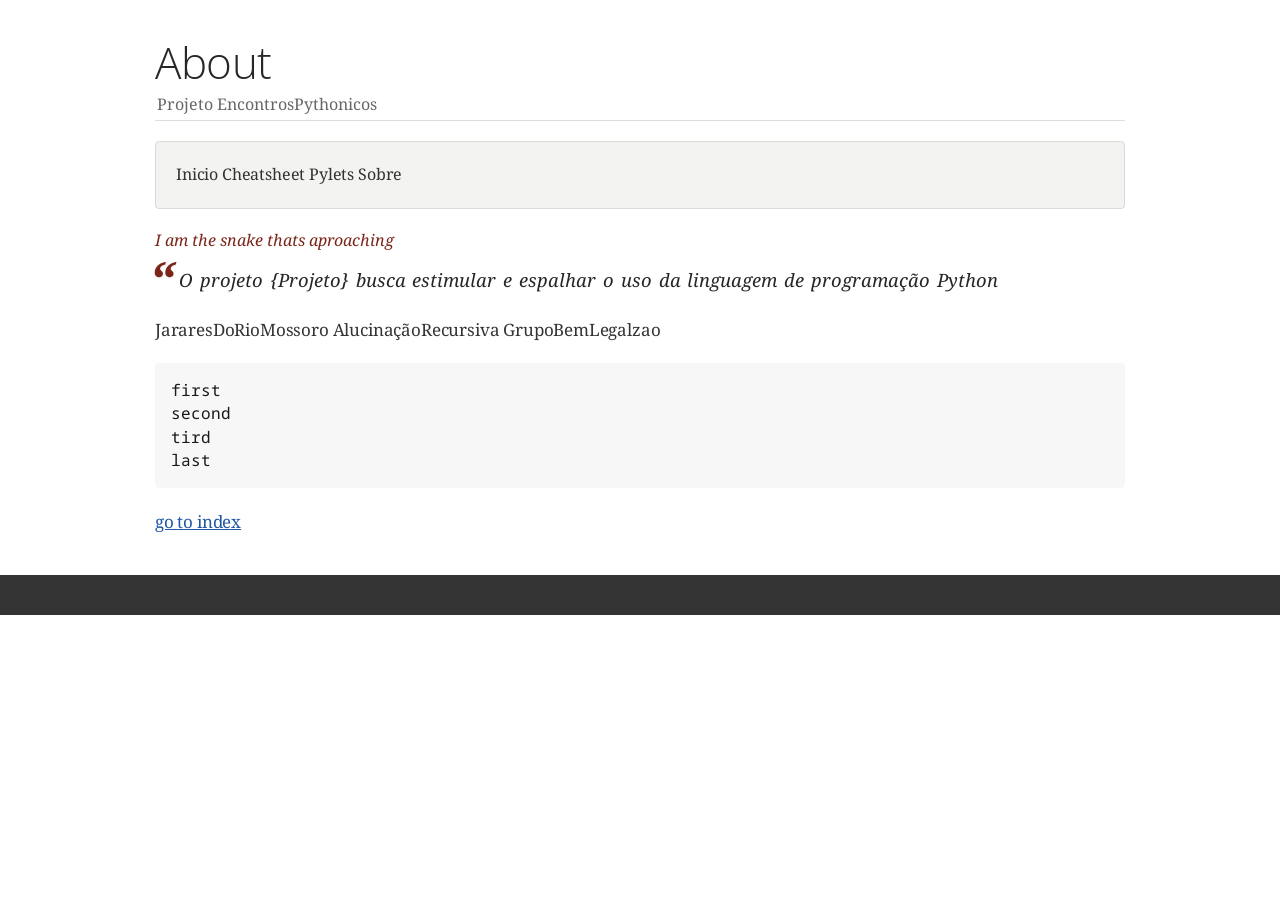
<file: about.html>
<!DOCTYPE html>
<html lang="en">
<head>
<meta charset="UTF-8">
<meta http-equiv="X-UA-Compatible" content="IE=edge">
<meta name="viewport" content="width=device-width, initial-scale=1.0">
<meta name="generator" content="Asciidoctor 2.0.20">
<meta name="author" content="Projeto EncontrosPythonicos">
<title>About</title>
<link rel="stylesheet" href="https://fonts.googleapis.com/css?family=Open+Sans:300,300italic,400,400italic,600,600italic%7CNoto+Serif:400,400italic,700,700italic%7CDroid+Sans+Mono:400,700">
<link rel="stylesheet" href="./asciidoctor.css">
</head>
<body class="article">
<div id="header">
<h1>About</h1>
<div class="details">
<span id="author" class="author">Projeto EncontrosPythonicos</span><br>
</div>
</div>
<div id="content">
<div class="sidebarblock">
<div class="content">
<div class="paragraph">
<p>Inicio
Cheatsheet
Pylets
Sobre</p>
</div>
</div>
</div>
<div class="quoteblock">
<div class="title">I am the snake thats aproaching</div>
<blockquote>
O projeto {Projeto} busca estimular e espalhar o uso da linguagem de programação Python
</blockquote>
</div>
<div class="paragraph">
<p>JararesDoRioMossoro
AlucinaçãoRecursiva
GrupoBemLegalzao</p>
</div>
<div class="literalblock">
<div class="content">
<pre>first
second
tird
last</pre>
</div>
</div>
<div class="paragraph">
<p><a href="index.html">go to index</a></p>
</div>
</div>
<div id="footer">
<div id="footer-text">
</div>
</div>
</body>
</html>
</file>
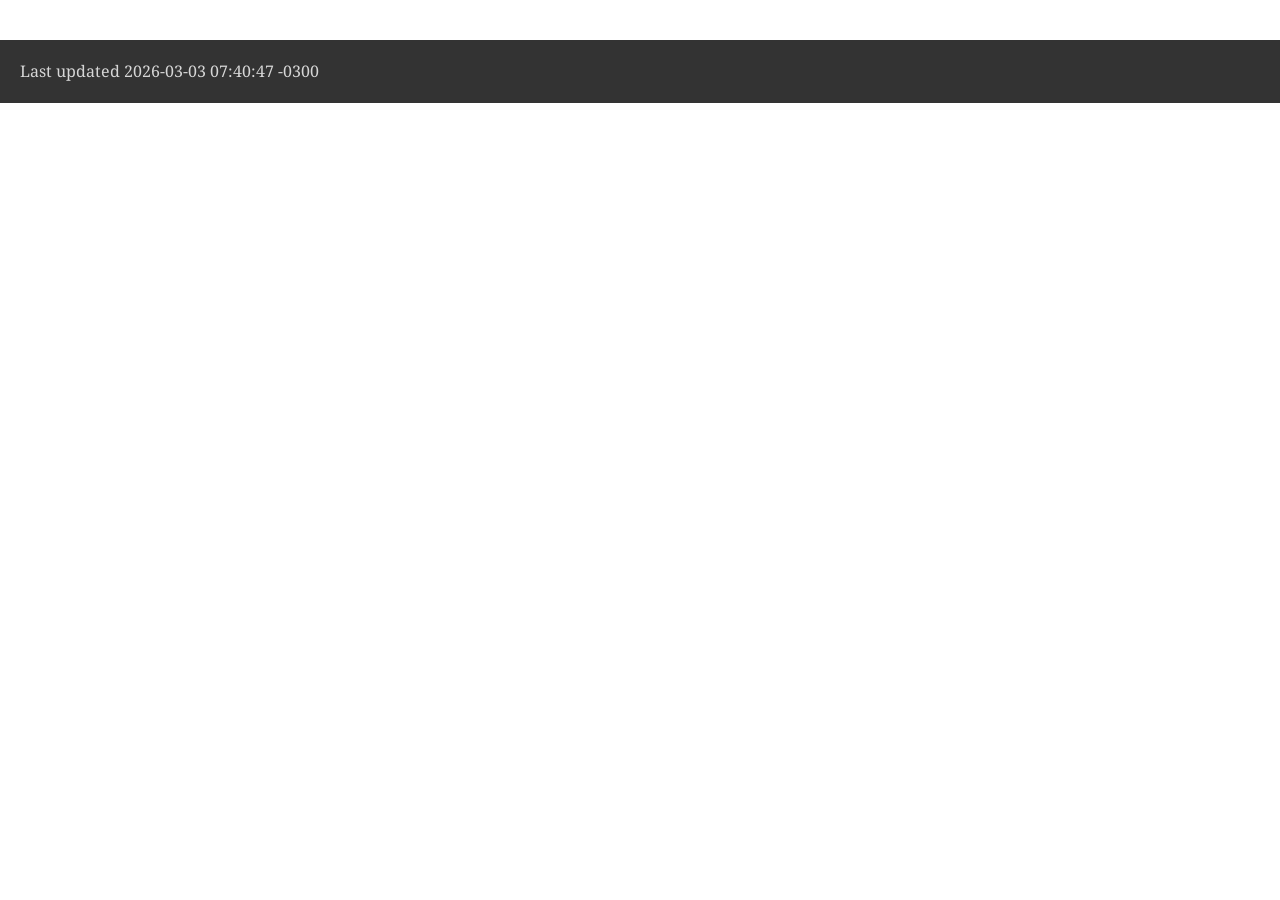
<file: cheatsheet.html>
<!DOCTYPE html>
<html lang="en">
<head>
<meta charset="UTF-8">
<meta http-equiv="X-UA-Compatible" content="IE=edge">
<meta name="viewport" content="width=device-width, initial-scale=1.0">
<meta name="generator" content="Asciidoctor 2.0.20">
<title>Untitled</title>
<link rel="stylesheet" href="https://fonts.googleapis.com/css?family=Open+Sans:300,300italic,400,400italic,600,600italic%7CNoto+Serif:400,400italic,700,700italic%7CDroid+Sans+Mono:400,700">
<link rel="stylesheet" href="./asciidoctor.css">
</head>
<body class="article">
<div id="header">
</div>
<div id="content">

</div>
<div id="footer">
<div id="footer-text">
Last updated 2026-03-03 07:40:47 -0300
</div>
</div>
</body>
</html>
</file>
<file: asciidoctor.css>
/*! Asciidoctor default stylesheet | MIT License | https://asciidoctor.org */
/* Uncomment the following line when using as a custom stylesheet */
/* @import "https://fonts.googleapis.com/css?family=Open+Sans:300,300italic,400,400italic,600,600italic%7CNoto+Serif:400,400italic,700,700italic%7CDroid+Sans+Mono:400,700"; */
html{font-family:sans-serif;-webkit-text-size-adjust:100%}
a{background:none}
a:focus{outline:thin dotted}
a:active,a:hover{outline:0}
h1{font-size:2em;margin:.67em 0}
b,strong{font-weight:bold}
abbr{font-size:.9em}
abbr[title]{cursor:help;border-bottom:1px dotted #dddddf;text-decoration:none}
dfn{font-style:italic}
hr{height:0}
mark{background:#ff0;color:#000}
code,kbd,pre,samp{font-family:monospace;font-size:1em}
pre{white-space:pre-wrap}
q{quotes:"\201C" "\201D" "\2018" "\2019"}
small{font-size:80%}
sub,sup{font-size:75%;line-height:0;position:relative;vertical-align:baseline}
sup{top:-.5em}
sub{bottom:-.25em}
img{border:0}
svg:not(:root){overflow:hidden}
figure{margin:0}
audio,video{display:inline-block}
audio:not([controls]){display:none;height:0}
fieldset{border:1px solid silver;margin:0 2px;padding:.35em .625em .75em}
legend{border:0;padding:0}
button,input,select,textarea{font-family:inherit;font-size:100%;margin:0}
button,input{line-height:normal}
button,select{text-transform:none}
button,html input[type=button],input[type=reset],input[type=submit]{-webkit-appearance:button;cursor:pointer}
button[disabled],html input[disabled]{cursor:default}
input[type=checkbox],input[type=radio]{padding:0}
button::-moz-focus-inner,input::-moz-focus-inner{border:0;padding:0}
textarea{overflow:auto;vertical-align:top}
table{border-collapse:collapse;border-spacing:0}
*,::before,::after{box-sizing:border-box}
html,body{font-size:100%}
body{background:#fff;color:rgba(0,0,0,.8);padding:0;margin:0;font-family:"Noto Serif","DejaVu Serif",serif;line-height:1;position:relative;cursor:auto;-moz-tab-size:4;-o-tab-size:4;tab-size:4;word-wrap:anywhere;-moz-osx-font-smoothing:grayscale;-webkit-font-smoothing:antialiased}
a:hover{cursor:pointer}
img,object,embed{max-width:100%;height:auto}
object,embed{height:100%}
img{-ms-interpolation-mode:bicubic}
.left{float:left!important}
.right{float:right!important}
.text-left{text-align:left!important}
.text-right{text-align:right!important}
.text-center{text-align:center!important}
.text-justify{text-align:justify!important}
.hide{display:none}
img,object,svg{display:inline-block;vertical-align:middle}
textarea{height:auto;min-height:50px}
select{width:100%}
.subheader,.admonitionblock td.content>.title,.audioblock>.title,.exampleblock>.title,.imageblock>.title,.listingblock>.title,.literalblock>.title,.stemblock>.title,.openblock>.title,.paragraph>.title,.quoteblock>.title,table.tableblock>.title,.verseblock>.title,.videoblock>.title,.dlist>.title,.olist>.title,.ulist>.title,.qlist>.title,.hdlist>.title{line-height:1.45;color:#7a2518;font-weight:400;margin-top:0;margin-bottom:.25em}
div,dl,dt,dd,ul,ol,li,h1,h2,h3,#toctitle,.sidebarblock>.content>.title,h4,h5,h6,pre,form,p,blockquote,th,td{margin:0;padding:0}
a{color:#2156a5;text-decoration:underline;line-height:inherit}
a:hover,a:focus{color:#1d4b8f}
a img{border:0}
p{line-height:1.6;margin-bottom:1.25em;text-rendering:optimizeLegibility}
p aside{font-size:.875em;line-height:1.35;font-style:italic}
h1,h2,h3,#toctitle,.sidebarblock>.content>.title,h4,h5,h6{font-family:"Open Sans","DejaVu Sans",sans-serif;font-weight:300;font-style:normal;color:#ba3925;text-rendering:optimizeLegibility;margin-top:1em;margin-bottom:.5em;line-height:1.0125em}
h1 small,h2 small,h3 small,#toctitle small,.sidebarblock>.content>.title small,h4 small,h5 small,h6 small{font-size:60%;color:#e99b8f;line-height:0}
h1{font-size:2.125em}
h2{font-size:1.6875em}
h3,#toctitle,.sidebarblock>.content>.title{font-size:1.375em}
h4,h5{font-size:1.125em}
h6{font-size:1em}
hr{border:solid #dddddf;border-width:1px 0 0;clear:both;margin:1.25em 0 1.1875em}
em,i{font-style:italic;line-height:inherit}
strong,b{font-weight:bold;line-height:inherit}
small{font-size:60%;line-height:inherit}
code{font-family:"Droid Sans Mono","DejaVu Sans Mono",monospace;font-weight:400;color:rgba(0,0,0,.9)}
ul,ol,dl{line-height:1.6;margin-bottom:1.25em;list-style-position:outside;font-family:inherit}
ul,ol{margin-left:1.5em}
ul li ul,ul li ol{margin-left:1.25em;margin-bottom:0}
ul.circle{list-style-type:circle}
ul.disc{list-style-type:disc}
ul.square{list-style-type:square}
ul.circle ul:not([class]),ul.disc ul:not([class]),ul.square ul:not([class]){list-style:inherit}
ol li ul,ol li ol{margin-left:1.25em;margin-bottom:0}
dl dt{margin-bottom:.3125em;font-weight:bold}
dl dd{margin-bottom:1.25em}
blockquote{margin:0 0 1.25em;padding:.5625em 1.25em 0 1.1875em;border-left:1px solid #ddd}
blockquote,blockquote p{line-height:1.6;color:rgba(0,0,0,.85)}
@media screen and (min-width:768px){h1,h2,h3,#toctitle,.sidebarblock>.content>.title,h4,h5,h6{line-height:1.2}
h1{font-size:2.75em}
h2{font-size:2.3125em}
h3,#toctitle,.sidebarblock>.content>.title{font-size:1.6875em}
h4{font-size:1.4375em}}
table{background:#fff;margin-bottom:1.25em;border:1px solid #dedede;word-wrap:normal}
table thead,table tfoot{background:#f7f8f7}
table thead tr th,table thead tr td,table tfoot tr th,table tfoot tr td{padding:.5em .625em .625em;font-size:inherit;color:rgba(0,0,0,.8);text-align:left}
table tr th,table tr td{padding:.5625em .625em;font-size:inherit;color:rgba(0,0,0,.8)}
table tr.even,table tr.alt{background:#f8f8f7}
table thead tr th,table tfoot tr th,table tbody tr td,table tr td,table tfoot tr td{line-height:1.6}
h1,h2,h3,#toctitle,.sidebarblock>.content>.title,h4,h5,h6{line-height:1.2;word-spacing:-.05em}
h1 strong,h2 strong,h3 strong,#toctitle strong,.sidebarblock>.content>.title strong,h4 strong,h5 strong,h6 strong{font-weight:400}
.center{margin-left:auto;margin-right:auto}
.stretch{width:100%}
.clearfix::before,.clearfix::after,.float-group::before,.float-group::after{content:" ";display:table}
.clearfix::after,.float-group::after{clear:both}
:not(pre).nobreak{word-wrap:normal}
:not(pre).nowrap{white-space:nowrap}
:not(pre).pre-wrap{white-space:pre-wrap}
:not(pre):not([class^=L])>code{font-size:.9375em;font-style:normal!important;letter-spacing:0;padding:.1em .5ex;word-spacing:-.15em;background:#f7f7f8;border-radius:4px;line-height:1.45;text-rendering:optimizeSpeed}
pre{color:rgba(0,0,0,.9);font-family:"Droid Sans Mono","DejaVu Sans Mono",monospace;line-height:1.45;text-rendering:optimizeSpeed}
pre code,pre pre{color:inherit;font-size:inherit;line-height:inherit}
pre>code{display:block}
pre.nowrap,pre.nowrap pre{white-space:pre;word-wrap:normal}
em em{font-style:normal}
strong strong{font-weight:400}
.keyseq{color:rgba(51,51,51,.8)}
kbd{font-family:"Droid Sans Mono","DejaVu Sans Mono",monospace;display:inline-block;color:rgba(0,0,0,.8);font-size:.65em;line-height:1.45;background:#f7f7f7;border:1px solid #ccc;border-radius:3px;box-shadow:0 1px 0 rgba(0,0,0,.2),inset 0 0 0 .1em #fff;margin:0 .15em;padding:.2em .5em;vertical-align:middle;position:relative;top:-.1em;white-space:nowrap}
.keyseq kbd:first-child{margin-left:0}
.keyseq kbd:last-child{margin-right:0}
.menuseq,.menuref{color:#000}
.menuseq b:not(.caret),.menuref{font-weight:inherit}
.menuseq{word-spacing:-.02em}
.menuseq b.caret{font-size:1.25em;line-height:.8}
.menuseq i.caret{font-weight:bold;text-align:center;width:.45em}
b.button::before,b.button::after{position:relative;top:-1px;font-weight:400}
b.button::before{content:"[";padding:0 3px 0 2px}
b.button::after{content:"]";padding:0 2px 0 3px}
p a>code:hover{color:rgba(0,0,0,.9)}
#header,#content,#footnotes,#footer{width:100%;margin:0 auto;max-width:62.5em;*zoom:1;position:relative;padding-left:.9375em;padding-right:.9375em}
#header::before,#header::after,#content::before,#content::after,#footnotes::before,#footnotes::after,#footer::before,#footer::after{content:" ";display:table}
#header::after,#content::after,#footnotes::after,#footer::after{clear:both}
#content{margin-top:1.25em}
#content::before{content:none}
#header>h1:first-child{color:rgba(0,0,0,.85);margin-top:2.25rem;margin-bottom:0}
#header>h1:first-child+#toc{margin-top:8px;border-top:1px solid #dddddf}
#header>h1:only-child,body.toc2 #header>h1:nth-last-child(2){border-bottom:1px solid #dddddf;padding-bottom:8px}
#header .details{border-bottom:1px solid #dddddf;line-height:1.45;padding-top:.25em;padding-bottom:.25em;padding-left:.25em;color:rgba(0,0,0,.6);display:flex;flex-flow:row wrap}
#header .details span:first-child{margin-left:-.125em}
#header .details span.email a{color:rgba(0,0,0,.85)}
#header .details br{display:none}
#header .details br+span::before{content:"\00a0\2013\00a0"}
#header .details br+span.author::before{content:"\00a0\22c5\00a0";color:rgba(0,0,0,.85)}
#header .details br+span#revremark::before{content:"\00a0|\00a0"}
#header #revnumber{text-transform:capitalize}
#header #revnumber::after{content:"\00a0"}
#content>h1:first-child:not([class]){color:rgba(0,0,0,.85);border-bottom:1px solid #dddddf;padding-bottom:8px;margin-top:0;padding-top:1rem;margin-bottom:1.25rem}
#toc{border-bottom:1px solid #e7e7e9;padding-bottom:.5em}
#toc>ul{margin-left:.125em}
#toc ul.sectlevel0>li>a{font-style:italic}
#toc ul.sectlevel0 ul.sectlevel1{margin:.5em 0}
#toc ul{font-family:"Open Sans","DejaVu Sans",sans-serif;list-style-type:none}
#toc li{line-height:1.3334;margin-top:.3334em}
#toc a{text-decoration:none}
#toc a:active{text-decoration:underline}
#toctitle{color:#7a2518;font-size:1.2em}
@media screen and (min-width:768px){#toctitle{font-size:1.375em}
body.toc2{padding-left:15em;padding-right:0}
#toc.toc2{margin-top:0!important;background:#f8f8f7;position:fixed;width:15em;left:0;top:0;border-right:1px solid #e7e7e9;border-top-width:0!important;border-bottom-width:0!important;z-index:1000;padding:1.25em 1em;height:100%;overflow:auto}
#toc.toc2 #toctitle{margin-top:0;margin-bottom:.8rem;font-size:1.2em}
#toc.toc2>ul{font-size:.9em;margin-bottom:0}
#toc.toc2 ul ul{margin-left:0;padding-left:1em}
#toc.toc2 ul.sectlevel0 ul.sectlevel1{padding-left:0;margin-top:.5em;margin-bottom:.5em}
body.toc2.toc-right{padding-left:0;padding-right:15em}
body.toc2.toc-right #toc.toc2{border-right-width:0;border-left:1px solid #e7e7e9;left:auto;right:0}}
@media screen and (min-width:1280px){body.toc2{padding-left:20em;padding-right:0}
#toc.toc2{width:20em}
#toc.toc2 #toctitle{font-size:1.375em}
#toc.toc2>ul{font-size:.95em}
#toc.toc2 ul ul{padding-left:1.25em}
body.toc2.toc-right{padding-left:0;padding-right:20em}}
#content #toc{border:1px solid #e0e0dc;margin-bottom:1.25em;padding:1.25em;background:#f8f8f7;border-radius:4px}
#content #toc>:first-child{margin-top:0}
#content #toc>:last-child{margin-bottom:0}
#footer{max-width:none;background:rgba(0,0,0,.8);padding:1.25em}
#footer-text{color:hsla(0,0%,100%,.8);line-height:1.44}
#content{margin-bottom:.625em}
.sect1{padding-bottom:.625em}
@media screen and (min-width:768px){#content{margin-bottom:1.25em}
.sect1{padding-bottom:1.25em}}
.sect1:last-child{padding-bottom:0}
.sect1+.sect1{border-top:1px solid #e7e7e9}
#content h1>a.anchor,h2>a.anchor,h3>a.anchor,#toctitle>a.anchor,.sidebarblock>.content>.title>a.anchor,h4>a.anchor,h5>a.anchor,h6>a.anchor{position:absolute;z-index:1001;width:1.5ex;margin-left:-1.5ex;display:block;text-decoration:none!important;visibility:hidden;text-align:center;font-weight:400}
#content h1>a.anchor::before,h2>a.anchor::before,h3>a.anchor::before,#toctitle>a.anchor::before,.sidebarblock>.content>.title>a.anchor::before,h4>a.anchor::before,h5>a.anchor::before,h6>a.anchor::before{content:"\00A7";font-size:.85em;display:block;padding-top:.1em}
#content h1:hover>a.anchor,#content h1>a.anchor:hover,h2:hover>a.anchor,h2>a.anchor:hover,h3:hover>a.anchor,#toctitle:hover>a.anchor,.sidebarblock>.content>.title:hover>a.anchor,h3>a.anchor:hover,#toctitle>a.anchor:hover,.sidebarblock>.content>.title>a.anchor:hover,h4:hover>a.anchor,h4>a.anchor:hover,h5:hover>a.anchor,h5>a.anchor:hover,h6:hover>a.anchor,h6>a.anchor:hover{visibility:visible}
#content h1>a.link,h2>a.link,h3>a.link,#toctitle>a.link,.sidebarblock>.content>.title>a.link,h4>a.link,h5>a.link,h6>a.link{color:#ba3925;text-decoration:none}
#content h1>a.link:hover,h2>a.link:hover,h3>a.link:hover,#toctitle>a.link:hover,.sidebarblock>.content>.title>a.link:hover,h4>a.link:hover,h5>a.link:hover,h6>a.link:hover{color:#a53221}
details,.audioblock,.imageblock,.literalblock,.listingblock,.stemblock,.videoblock{margin-bottom:1.25em}
details{margin-left:1.25rem}
details>summary{cursor:pointer;display:block;position:relative;line-height:1.6;margin-bottom:.625rem;outline:none;-webkit-tap-highlight-color:transparent}
details>summary::-webkit-details-marker{display:none}
details>summary::before{content:"";border:solid transparent;border-left:solid;border-width:.3em 0 .3em .5em;position:absolute;top:.5em;left:-1.25rem;transform:translateX(15%)}
details[open]>summary::before{border:solid transparent;border-top:solid;border-width:.5em .3em 0;transform:translateY(15%)}
details>summary::after{content:"";width:1.25rem;height:1em;position:absolute;top:.3em;left:-1.25rem}
.admonitionblock td.content>.title,.audioblock>.title,.exampleblock>.title,.imageblock>.title,.listingblock>.title,.literalblock>.title,.stemblock>.title,.openblock>.title,.paragraph>.title,.quoteblock>.title,table.tableblock>.title,.verseblock>.title,.videoblock>.title,.dlist>.title,.olist>.title,.ulist>.title,.qlist>.title,.hdlist>.title{text-rendering:optimizeLegibility;text-align:left;font-family:"Noto Serif","DejaVu Serif",serif;font-size:1rem;font-style:italic}
table.tableblock.fit-content>caption.title{white-space:nowrap;width:0}
.paragraph.lead>p,#preamble>.sectionbody>[class=paragraph]:first-of-type p{font-size:1.21875em;line-height:1.6;color:rgba(0,0,0,.85)}
.admonitionblock>table{border-collapse:separate;border:0;background:none;width:100%}
.admonitionblock>table td.icon{text-align:center;width:80px}
.admonitionblock>table td.icon img{max-width:none}
.admonitionblock>table td.icon .title{font-weight:bold;font-family:"Open Sans","DejaVu Sans",sans-serif;text-transform:uppercase}
.admonitionblock>table td.content{padding-left:1.125em;padding-right:1.25em;border-left:1px solid #dddddf;color:rgba(0,0,0,.6);word-wrap:anywhere}
.admonitionblock>table td.content>:last-child>:last-child{margin-bottom:0}
.exampleblock>.content{border:1px solid #e6e6e6;margin-bottom:1.25em;padding:1.25em;background:#fff;border-radius:4px}
.sidebarblock{border:1px solid #dbdbd6;margin-bottom:1.25em;padding:1.25em;background:#f3f3f2;border-radius:4px}
.sidebarblock>.content>.title{color:#7a2518;margin-top:0;text-align:center}
.exampleblock>.content>:first-child,.sidebarblock>.content>:first-child{margin-top:0}
.exampleblock>.content>:last-child,.exampleblock>.content>:last-child>:last-child,.exampleblock>.content .olist>ol>li:last-child>:last-child,.exampleblock>.content .ulist>ul>li:last-child>:last-child,.exampleblock>.content .qlist>ol>li:last-child>:last-child,.sidebarblock>.content>:last-child,.sidebarblock>.content>:last-child>:last-child,.sidebarblock>.content .olist>ol>li:last-child>:last-child,.sidebarblock>.content .ulist>ul>li:last-child>:last-child,.sidebarblock>.content .qlist>ol>li:last-child>:last-child{margin-bottom:0}
.literalblock pre,.listingblock>.content>pre{border-radius:4px;overflow-x:auto;padding:1em;font-size:.8125em}
@media screen and (min-width:768px){.literalblock pre,.listingblock>.content>pre{font-size:.90625em}}
@media screen and (min-width:1280px){.literalblock pre,.listingblock>.content>pre{font-size:1em}}
.literalblock pre,.listingblock>.content>pre:not(.highlight),.listingblock>.content>pre[class=highlight],.listingblock>.content>pre[class^="highlight "]{background:#f7f7f8}
.literalblock.output pre{color:#f7f7f8;background:rgba(0,0,0,.9)}
.listingblock>.content{position:relative}
.listingblock code[data-lang]::before{display:none;content:attr(data-lang);position:absolute;font-size:.75em;top:.425rem;right:.5rem;line-height:1;text-transform:uppercase;color:inherit;opacity:.5}
.listingblock:hover code[data-lang]::before{display:block}
.listingblock.terminal pre .command::before{content:attr(data-prompt);padding-right:.5em;color:inherit;opacity:.5}
.listingblock.terminal pre .command:not([data-prompt])::before{content:"$"}
.listingblock pre.highlightjs{padding:0}
.listingblock pre.highlightjs>code{padding:1em;border-radius:4px}
.listingblock pre.prettyprint{border-width:0}
.prettyprint{background:#f7f7f8}
pre.prettyprint .linenums{line-height:1.45;margin-left:2em}
pre.prettyprint li{background:none;list-style-type:inherit;padding-left:0}
pre.prettyprint li code[data-lang]::before{opacity:1}
pre.prettyprint li:not(:first-child) code[data-lang]::before{display:none}
table.linenotable{border-collapse:separate;border:0;margin-bottom:0;background:none}
table.linenotable td[class]{color:inherit;vertical-align:top;padding:0;line-height:inherit;white-space:normal}
table.linenotable td.code{padding-left:.75em}
table.linenotable td.linenos,pre.pygments .linenos{border-right:1px solid;opacity:.35;padding-right:.5em;-webkit-user-select:none;-moz-user-select:none;-ms-user-select:none;user-select:none}
pre.pygments span.linenos{display:inline-block;margin-right:.75em}
.quoteblock{margin:0 1em 1.25em 1.5em;display:table}
.quoteblock:not(.excerpt)>.title{margin-left:-1.5em;margin-bottom:.75em}
.quoteblock blockquote,.quoteblock p{color:rgba(0,0,0,.85);font-size:1.15rem;line-height:1.75;word-spacing:.1em;letter-spacing:0;font-style:italic;text-align:justify}
.quoteblock blockquote{margin:0;padding:0;border:0}
.quoteblock blockquote::before{content:"\201c";float:left;font-size:2.75em;font-weight:bold;line-height:.6em;margin-left:-.6em;color:#7a2518;text-shadow:0 1px 2px rgba(0,0,0,.1)}
.quoteblock blockquote>.paragraph:last-child p{margin-bottom:0}
.quoteblock .attribution{margin-top:.75em;margin-right:.5ex;text-align:right}
.verseblock{margin:0 1em 1.25em}
.verseblock pre{font-family:"Open Sans","DejaVu Sans",sans-serif;font-size:1.15rem;color:rgba(0,0,0,.85);font-weight:300;text-rendering:optimizeLegibility}
.verseblock pre strong{font-weight:400}
.verseblock .attribution{margin-top:1.25rem;margin-left:.5ex}
.quoteblock .attribution,.verseblock .attribution{font-size:.9375em;line-height:1.45;font-style:italic}
.quoteblock .attribution br,.verseblock .attribution br{display:none}
.quoteblock .attribution cite,.verseblock .attribution cite{display:block;letter-spacing:-.025em;color:rgba(0,0,0,.6)}
.quoteblock.abstract blockquote::before,.quoteblock.excerpt blockquote::before,.quoteblock .quoteblock blockquote::before{display:none}
.quoteblock.abstract blockquote,.quoteblock.abstract p,.quoteblock.excerpt blockquote,.quoteblock.excerpt p,.quoteblock .quoteblock blockquote,.quoteblock .quoteblock p{line-height:1.6;word-spacing:0}
.quoteblock.abstract{margin:0 1em 1.25em;display:block}
.quoteblock.abstract>.title{margin:0 0 .375em;font-size:1.15em;text-align:center}
.quoteblock.excerpt>blockquote,.quoteblock .quoteblock{padding:0 0 .25em 1em;border-left:.25em solid #dddddf}
.quoteblock.excerpt,.quoteblock .quoteblock{margin-left:0}
.quoteblock.excerpt blockquote,.quoteblock.excerpt p,.quoteblock .quoteblock blockquote,.quoteblock .quoteblock p{color:inherit;font-size:1.0625rem}
.quoteblock.excerpt .attribution,.quoteblock .quoteblock .attribution{color:inherit;font-size:.85rem;text-align:left;margin-right:0}
p.tableblock:last-child{margin-bottom:0}
td.tableblock>.content{margin-bottom:1.25em;word-wrap:anywhere}
td.tableblock>.content>:last-child{margin-bottom:-1.25em}
table.tableblock,th.tableblock,td.tableblock{border:0 solid #dedede}
table.grid-all>*>tr>*{border-width:1px}
table.grid-cols>*>tr>*{border-width:0 1px}
table.grid-rows>*>tr>*{border-width:1px 0}
table.frame-all{border-width:1px}
table.frame-ends{border-width:1px 0}
table.frame-sides{border-width:0 1px}
table.frame-none>colgroup+*>:first-child>*,table.frame-sides>colgroup+*>:first-child>*{border-top-width:0}
table.frame-none>:last-child>:last-child>*,table.frame-sides>:last-child>:last-child>*{border-bottom-width:0}
table.frame-none>*>tr>:first-child,table.frame-ends>*>tr>:first-child{border-left-width:0}
table.frame-none>*>tr>:last-child,table.frame-ends>*>tr>:last-child{border-right-width:0}
table.stripes-all>*>tr,table.stripes-odd>*>tr:nth-of-type(odd),table.stripes-even>*>tr:nth-of-type(even),table.stripes-hover>*>tr:hover{background:#f8f8f7}
th.halign-left,td.halign-left{text-align:left}
th.halign-right,td.halign-right{text-align:right}
th.halign-center,td.halign-center{text-align:center}
th.valign-top,td.valign-top{vertical-align:top}
th.valign-bottom,td.valign-bottom{vertical-align:bottom}
th.valign-middle,td.valign-middle{vertical-align:middle}
table thead th,table tfoot th{font-weight:bold}
tbody tr th{background:#f7f8f7}
tbody tr th,tbody tr th p,tfoot tr th,tfoot tr th p{color:rgba(0,0,0,.8);font-weight:bold}
p.tableblock>code:only-child{background:none;padding:0}
p.tableblock{font-size:1em}
ol{margin-left:1.75em}
ul li ol{margin-left:1.5em}
dl dd{margin-left:1.125em}
dl dd:last-child,dl dd:last-child>:last-child{margin-bottom:0}
li p,ul dd,ol dd,.olist .olist,.ulist .ulist,.ulist .olist,.olist .ulist{margin-bottom:.625em}
ul.checklist,ul.none,ol.none,ul.no-bullet,ol.no-bullet,ol.unnumbered,ul.unstyled,ol.unstyled{list-style-type:none}
ul.no-bullet,ol.no-bullet,ol.unnumbered{margin-left:.625em}
ul.unstyled,ol.unstyled{margin-left:0}
li>p:empty:only-child::before{content:"";display:inline-block}
ul.checklist>li>p:first-child{margin-left:-1em}
ul.checklist>li>p:first-child>.fa-square-o:first-child,ul.checklist>li>p:first-child>.fa-check-square-o:first-child{width:1.25em;font-size:.8em;position:relative;bottom:.125em}
ul.checklist>li>p:first-child>input[type=checkbox]:first-child{margin-right:.25em}
ul.inline{display:flex;flex-flow:row wrap;list-style:none;margin:0 0 .625em -1.25em}
ul.inline>li{margin-left:1.25em}
.unstyled dl dt{font-weight:400;font-style:normal}
ol.arabic{list-style-type:decimal}
ol.decimal{list-style-type:decimal-leading-zero}
ol.loweralpha{list-style-type:lower-alpha}
ol.upperalpha{list-style-type:upper-alpha}
ol.lowerroman{list-style-type:lower-roman}
ol.upperroman{list-style-type:upper-roman}
ol.lowergreek{list-style-type:lower-greek}
.hdlist>table,.colist>table{border:0;background:none}
.hdlist>table>tbody>tr,.colist>table>tbody>tr{background:none}
td.hdlist1,td.hdlist2{vertical-align:top;padding:0 .625em}
td.hdlist1{font-weight:bold;padding-bottom:1.25em}
td.hdlist2{word-wrap:anywhere}
.literalblock+.colist,.listingblock+.colist{margin-top:-.5em}
.colist td:not([class]):first-child{padding:.4em .75em 0;line-height:1;vertical-align:top}
.colist td:not([class]):first-child img{max-width:none}
.colist td:not([class]):last-child{padding:.25em 0}
.thumb,.th{line-height:0;display:inline-block;border:4px solid #fff;box-shadow:0 0 0 1px #ddd}
.imageblock.left{margin:.25em .625em 1.25em 0}
.imageblock.right{margin:.25em 0 1.25em .625em}
.imageblock>.title{margin-bottom:0}
.imageblock.thumb,.imageblock.th{border-width:6px}
.imageblock.thumb>.title,.imageblock.th>.title{padding:0 .125em}
.image.left,.image.right{margin-top:.25em;margin-bottom:.25em;display:inline-block;line-height:0}
.image.left{margin-right:.625em}
.image.right{margin-left:.625em}
a.image{text-decoration:none;display:inline-block}
a.image object{pointer-events:none}
sup.footnote,sup.footnoteref{font-size:.875em;position:static;vertical-align:super}
sup.footnote a,sup.footnoteref a{text-decoration:none}
sup.footnote a:active,sup.footnoteref a:active{text-decoration:underline}
#footnotes{padding-top:.75em;padding-bottom:.75em;margin-bottom:.625em}
#footnotes hr{width:20%;min-width:6.25em;margin:-.25em 0 .75em;border-width:1px 0 0}
#footnotes .footnote{padding:0 .375em 0 .225em;line-height:1.3334;font-size:.875em;margin-left:1.2em;margin-bottom:.2em}
#footnotes .footnote a:first-of-type{font-weight:bold;text-decoration:none;margin-left:-1.05em}
#footnotes .footnote:last-of-type{margin-bottom:0}
#content #footnotes{margin-top:-.625em;margin-bottom:0;padding:.75em 0}
div.unbreakable{page-break-inside:avoid}
.big{font-size:larger}
.small{font-size:smaller}
.underline{text-decoration:underline}
.overline{text-decoration:overline}
.line-through{text-decoration:line-through}
.aqua{color:#00bfbf}
.aqua-background{background:#00fafa}
.black{color:#000}
.black-background{background:#000}
.blue{color:#0000bf}
.blue-background{background:#0000fa}
.fuchsia{color:#bf00bf}
.fuchsia-background{background:#fa00fa}
.gray{color:#606060}
.gray-background{background:#7d7d7d}
.green{color:#006000}
.green-background{background:#007d00}
.lime{color:#00bf00}
.lime-background{background:#00fa00}
.maroon{color:#600000}
.maroon-background{background:#7d0000}
.navy{color:#000060}
.navy-background{background:#00007d}
.olive{color:#606000}
.olive-background{background:#7d7d00}
.purple{color:#600060}
.purple-background{background:#7d007d}
.red{color:#bf0000}
.red-background{background:#fa0000}
.silver{color:#909090}
.silver-background{background:#bcbcbc}
.teal{color:#006060}
.teal-background{background:#007d7d}
.white{color:#bfbfbf}
.white-background{background:#fafafa}
.yellow{color:#bfbf00}
.yellow-background{background:#fafa00}
span.icon>.fa{cursor:default}
a span.icon>.fa{cursor:inherit}
.admonitionblock td.icon [class^="fa icon-"]{font-size:2.5em;text-shadow:1px 1px 2px rgba(0,0,0,.5);cursor:default}
.admonitionblock td.icon .icon-note::before{content:"\f05a";color:#19407c}
.admonitionblock td.icon .icon-tip::before{content:"\f0eb";text-shadow:1px 1px 2px rgba(155,155,0,.8);color:#111}
.admonitionblock td.icon .icon-warning::before{content:"\f071";color:#bf6900}
.admonitionblock td.icon .icon-caution::before{content:"\f06d";color:#bf3400}
.admonitionblock td.icon .icon-important::before{content:"\f06a";color:#bf0000}
.conum[data-value]{display:inline-block;color:#fff!important;background:rgba(0,0,0,.8);border-radius:50%;text-align:center;font-size:.75em;width:1.67em;height:1.67em;line-height:1.67em;font-family:"Open Sans","DejaVu Sans",sans-serif;font-style:normal;font-weight:bold}
.conum[data-value] *{color:#fff!important}
.conum[data-value]+b{display:none}
.conum[data-value]::after{content:attr(data-value)}
pre .conum[data-value]{position:relative;top:-.125em}
b.conum *{color:inherit!important}
.conum:not([data-value]):empty{display:none}
dt,th.tableblock,td.content,div.footnote{text-rendering:optimizeLegibility}
h1,h2,p,td.content,span.alt,summary{letter-spacing:-.01em}
p strong,td.content strong,div.footnote strong{letter-spacing:-.005em}
p,blockquote,dt,td.content,td.hdlist1,span.alt,summary{font-size:1.0625rem}
p{margin-bottom:1.25rem}
.sidebarblock p,.sidebarblock dt,.sidebarblock td.content,p.tableblock{font-size:1em}
.exampleblock>.content{background:#fffef7;border-color:#e0e0dc;box-shadow:0 1px 4px #e0e0dc}
.print-only{display:none!important}
@page{margin:1.25cm .75cm}
@media print{*{box-shadow:none!important;text-shadow:none!important}
html{font-size:80%}
a{color:inherit!important;text-decoration:underline!important}
a.bare,a[href^="#"],a[href^="mailto:"]{text-decoration:none!important}
a[href^="http:"]:not(.bare)::after,a[href^="https:"]:not(.bare)::after{content:"(" attr(href) ")";display:inline-block;font-size:.875em;padding-left:.25em}
abbr[title]{border-bottom:1px dotted}
abbr[title]::after{content:" (" attr(title) ")"}
pre,blockquote,tr,img,object,svg{page-break-inside:avoid}
thead{display:table-header-group}
svg{max-width:100%}
p,blockquote,dt,td.content{font-size:1em;orphans:3;widows:3}
h2,h3,#toctitle,.sidebarblock>.content>.title{page-break-after:avoid}
#header,#content,#footnotes,#footer{max-width:none}
#toc,.sidebarblock,.exampleblock>.content{background:none!important}
#toc{border-bottom:1px solid #dddddf!important;padding-bottom:0!important}
body.book #header{text-align:center}
body.book #header>h1:first-child{border:0!important;margin:2.5em 0 1em}
body.book #header .details{border:0!important;display:block;padding:0!important}
body.book #header .details span:first-child{margin-left:0!important}
body.book #header .details br{display:block}
body.book #header .details br+span::before{content:none!important}
body.book #toc{border:0!important;text-align:left!important;padding:0!important;margin:0!important}
body.book #toc,body.book #preamble,body.book h1.sect0,body.book .sect1>h2{page-break-before:always}
.listingblock code[data-lang]::before{display:block}
#footer{padding:0 .9375em}
.hide-on-print{display:none!important}
.print-only{display:block!important}
.hide-for-print{display:none!important}
.show-for-print{display:inherit!important}}
@media amzn-kf8,print{#header>h1:first-child{margin-top:1.25rem}
.sect1{padding:0!important}
.sect1+.sect1{border:0}
#footer{background:none}
#footer-text{color:rgba(0,0,0,.6);font-size:.9em}}
@media amzn-kf8{#header,#content,#footnotes,#footer{padding:0}}
</file>
